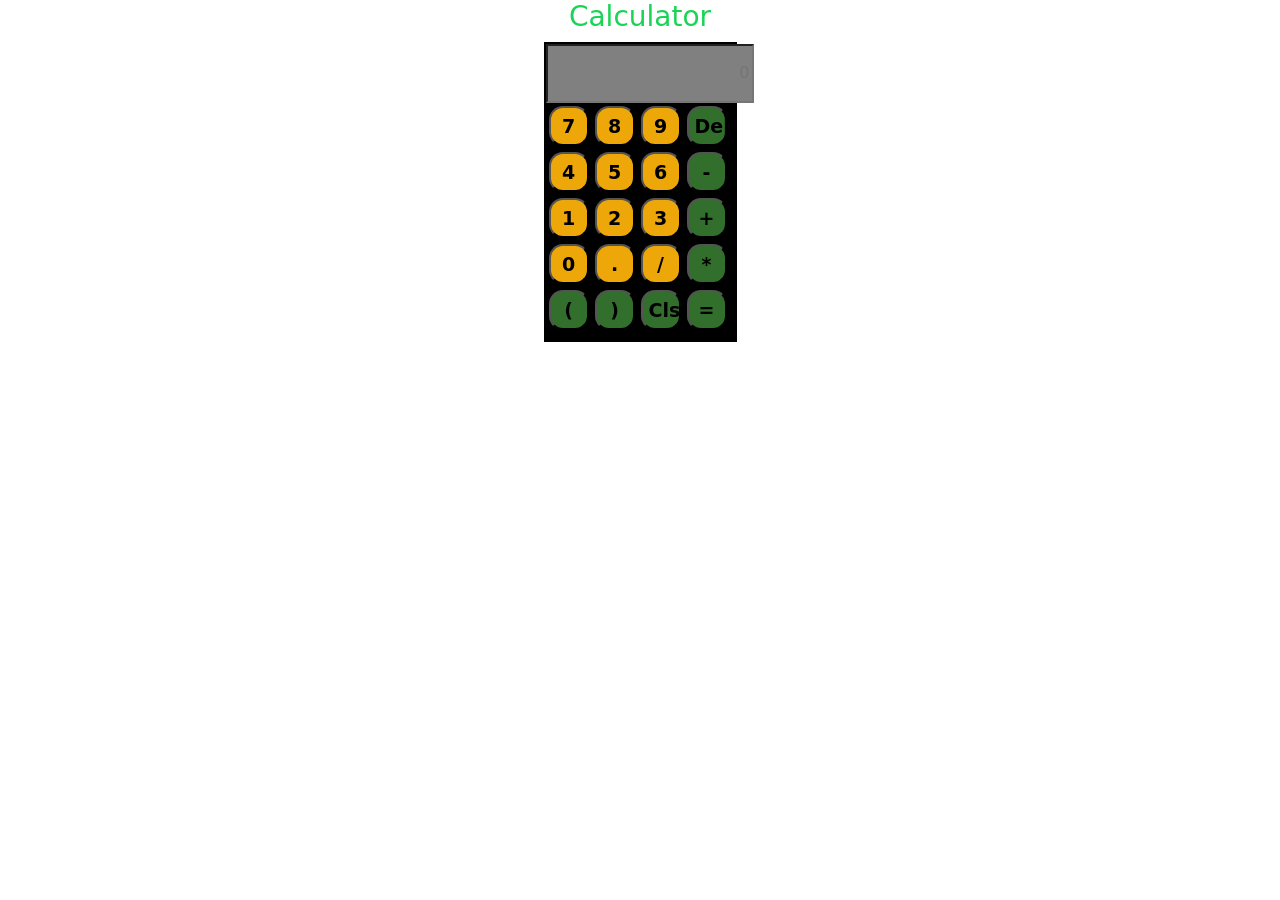
<file: index.html>
<html>
    <head>
        <link href="https://cdn.jsdelivr.net/npm/bootstrap@5.1.0/dist/css/bootstrap.min.css" rel="stylesheet" integrity="sha384-KyZXEAg3QhqLMpG8r+8fhAXLRk2vvoC2f3B09zVXn8CA5QIVfZOJ3BCsw2P0p/We" crossorigin="anonymous">
        <script src="https://cdn.jsdelivr.net/npm/bootstrap@5.1.0/dist/js/bootstrap.bundle.min.js" integrity="sha384-U1DAWAznBHeqEIlVSCgzq+c9gqGAJn5c/t99JyeKa9xxaYpSvHU5awsuZVVFIhvj" crossorigin="anonymous"></script>   
        <link rel="stylesheet" href="https://cdn.jsdelivr.net/npm/bootstrap-icons@1.8.2/font/bootstrap-icons.css">
        <link href="calc.css" rel="stylesheet" type="text/css"/>
        <script src="calc.js"></script>
        <link rel="stylesheet" href="calc.css"/>
    </head>
    <body> <center><h3>Calculator</h3></center>
        
        <div class="calculator">
           
            <input type="text" placeholder="0" id="displayscreen">
              <table>
                <tr>
                    <td><button class="btn1" onclick="display(7)">7</button></td>
                    <td><button class="btn1" onclick="display(8)">8</button></td>
                    <td><button class="btn1" onclick="display('9')">9</button></td>
                    <td><button class="btn2" onclick="d1()">Del</button></td>
                 
                </tr>
                <tr>
                    <td><button class="btn1" onclick="display('4')">4</button></td>
                    <td><button class="btn1" onclick="display('5')">5</button></td>
                    <td><button class="btn1" onclick="display('6')">6</button></td>
                    <td><button class="btn2" onclick="display('-')">-</button></td>
                </tr>
                <tr>
                    <td><button class="btn1" onclick="display('1')">1</button></td>
                    <td><button class="btn1" onclick="display('2')">2</button></td>
                    <td><button class="btn1" onclick="display('3')">3</button></td>
                    <td><button class="btn2" onclick="display('+')">+</button></td>
                </tr>
                <tr>
                    <td><button class="btn1" onclick="display('0')">0</button></td>
                    <td><button class="btn1" onclick="display('.')">.</button></td>
                    <td><button class="btn1" onclick="display('/')">/</button></td>
                    <td><button class="btn2" onclick="display('*')">*</button></td>
                   
                </tr>
                <tr>
                    <td><button class="btn2" onclick="display('(')">(</button></td>
                    <td><button class="btn2" onclick="display(')')">)</button></td>
                   
                    <td><button class="btn2" onclick="clearscreen1()">Cls</button></td>
                    <td><button class="btn2" onclick="result()">=</button></td>
                </tr>
            </table>
            

        </div>
    </body>
</html>
</file>
<file: calc.css>
h3{
    color:#1ad455;
}
.calculator{
    height:300px;
    width:193px;
    justify-content:center;
    align-items:center;
    border:2px solid black;
    background-color:black;
    margin:auto;
}
button{
    height:40px;
    width:40px;
    border-radius:14px;
    margin:2px;
    background-color:#eda709;
    font-size:19px;
    font-weight:bold
}
#displayscreen{
    height:59px;
background-color:gray;
color:white;
border-shadow:12px;
line-height: 60px;  
 text-align: right; 
 } 
    .btn2{
    height:40px;
    width:40px;
    border-radius:14px;
    margin:2px;
    background-color:#326e2c;
    font-size:19px;
    font-weight:bold
    }
</file>
